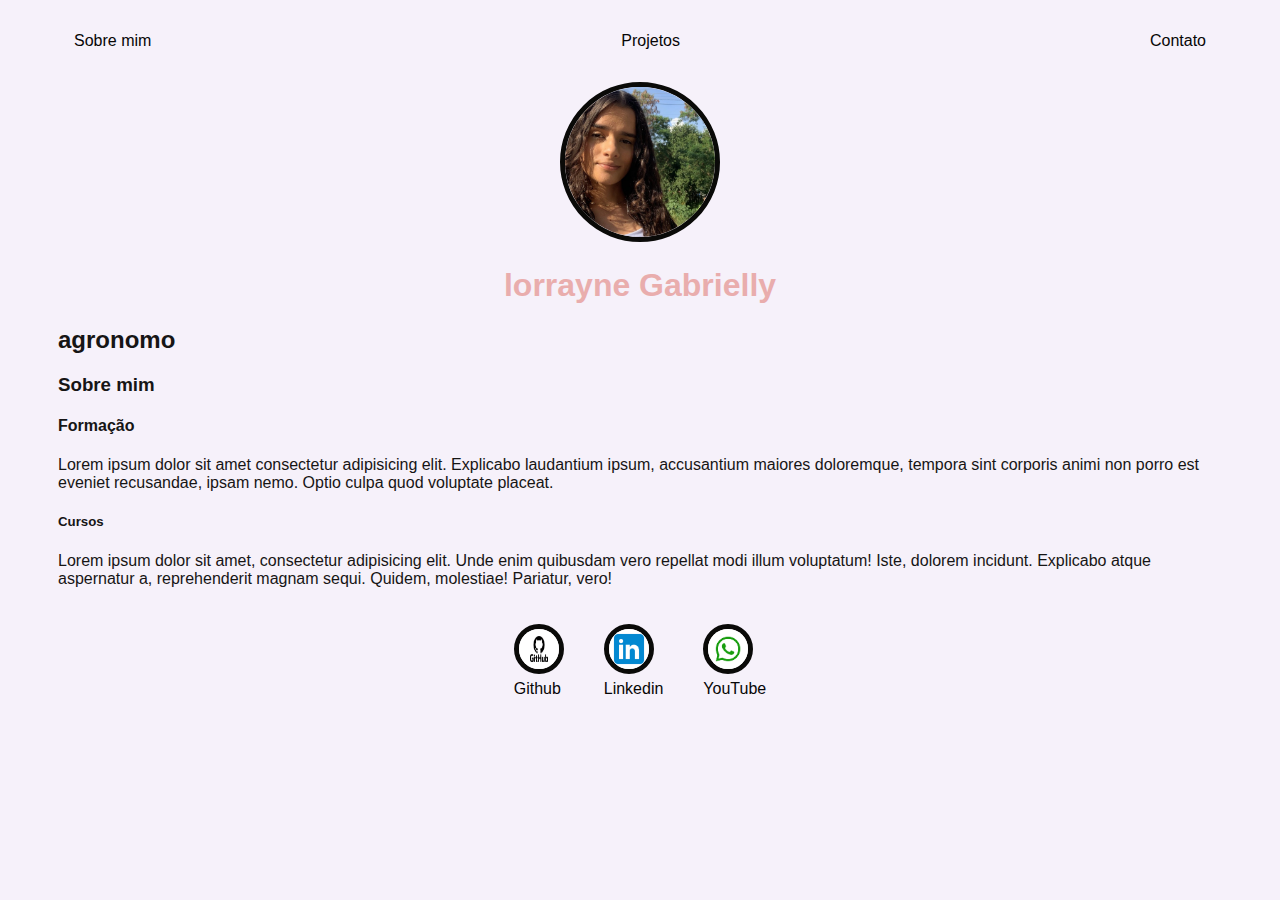
<file: index.html>
<!DOCTYPE html>
<html lang="pt-br">
<head>
    <meta charset="UTF-8">
    <meta name="viewport" content="width=device-width, initial-scale=1.0">
    <title>lORRAYNE </title>
    <link rel="stylesheet" href="index.css">

</head>
<body>
    <div class="container">
    <nav>
        <ul>
            <li>
                <a href="index.html">Sobre mim</a>
                </li>
                <li>
                    <a href="Projetos.html">Projetos</a>
                    </li>
                    <li>
                        <a href="Contato.html">Contato</a>
                        </li>
                    </ul>
                    <nav>
                        <header>
                           
                            <div class="center">
                         <img src="./img/euuu.jpg" alt="">
                            </div>
                            <h1>lorrayne Gabrielly</h1>
                            <h2>agronomo
                         </header>
                         <main>
                            <section>
                                <h3>Sobre mim</h3>
                        
                                    </p>
                                    <h4>Formação</h4>
                                    <p>
                                        Lorem ipsum dolor sit amet consectetur adipisicing elit. Explicabo laudantium ipsum, accusantium maiores doloremque, tempora sint corporis animi non porro est eveniet recusandae, ipsam nemo. Optio culpa quod voluptate placeat.
                                        </p>
                                        <h5>Cursos</h5>
                                        <p>
                                            Lorem ipsum dolor sit amet, consectetur adipisicing elit. Unde enim quibusdam vero repellat modi illum voluptatum! Iste, dolorem incidunt. Explicabo atque aspernatur a, reprehenderit magnam sequi. Quidem, molestiae! Pariatur, vero!
                                            </p>
                                            </section>
                                            </main>

                                            <footer>
                                                <a href="https:/www.github.com/" target="_blank">
                                        <img src="img/github-logo.webp">
                                        <p> Github</p>
                                                </a>
                                                <a href="https://br.linkedin.com/" target="_blank">
                                                    <img src="./img/linked.png" alt="">
                                                    <p>Linkedin</p>
                                                    </a>
                                                 <a href="https://www.whatsapp.com/" target="_blank">
                                                    <img src="./img/whats.png" alt="">
                                                    <p>YouTube</p>
                                        
                                                  </a>
                                            </footer>
                                        </div>  


                                         
                                

</body>
</html>
</file>
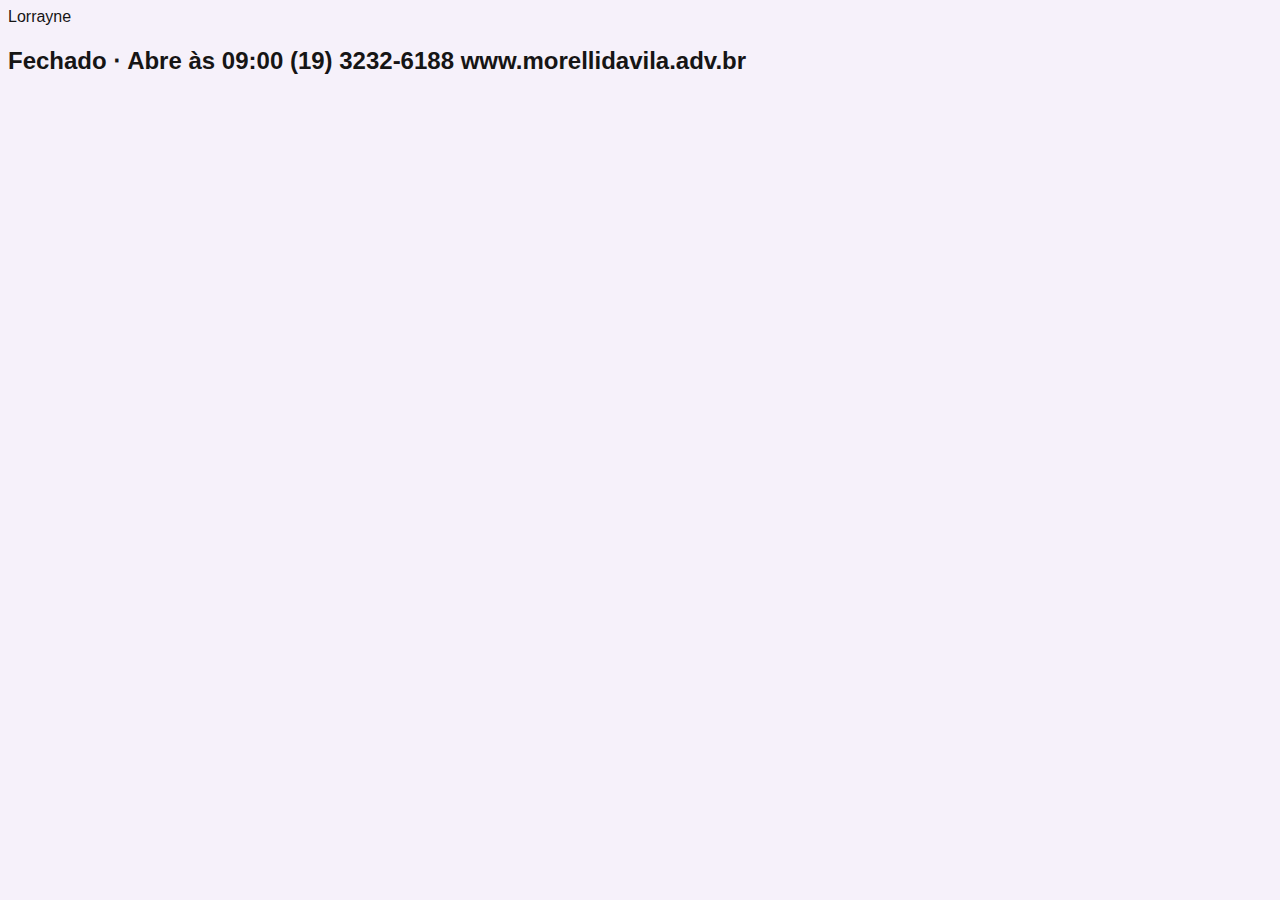
<file: projeto.html>
Lorrayne

<!DOCTYPE html>
<html lang="en">
<head>
    <meta charset="UTF-8">
    <meta name="viewport" content="width=device-width, initial-scale=1.0">
    <title>Projetos- agropecuaria</title>
    <link rel="stylesheet" href="index.css">
</head>
<body>
    <h1></h1>
   <h2>Fechado ⋅ Abre às 09:00
    (19) 3232-6188
    www.morellidavila.adv.br
   
</body>
</html>
</file>
<file: index.css>
body {
    background-color: rgb(246, 241, 250);
    color: rgb(22, 21, 21);
    font-family: Arial, Helvetica, sans-serif;
}

ul {
    display: flex;
    justify-content: space-between;
    list-style-type: none;
    align-items: center;
    padding: 16px;
}

a {
    color: rgb(7, 6, 6);
    text-decoration: none;
}

img{
    width: 150px;
    height: 150px;
    border-radius: 50%;
    border: 5px solid #0a0a08;
}
.center{
    text-align: center;
}

h1 {
    color: rgb(233, 173, 173);
    text-align: center;

}

footer img {
    width: 40px;
    height: 40px;
}

footer {
    display: flex;
    justify-content: center;
}

footer a {
    margin: 20px;
}

footer p {
    margin-top: 2px;
}

.container {
    padding: 0px 50px;
}

nav a:hover {
    color: blueviolet;
}
</file>
